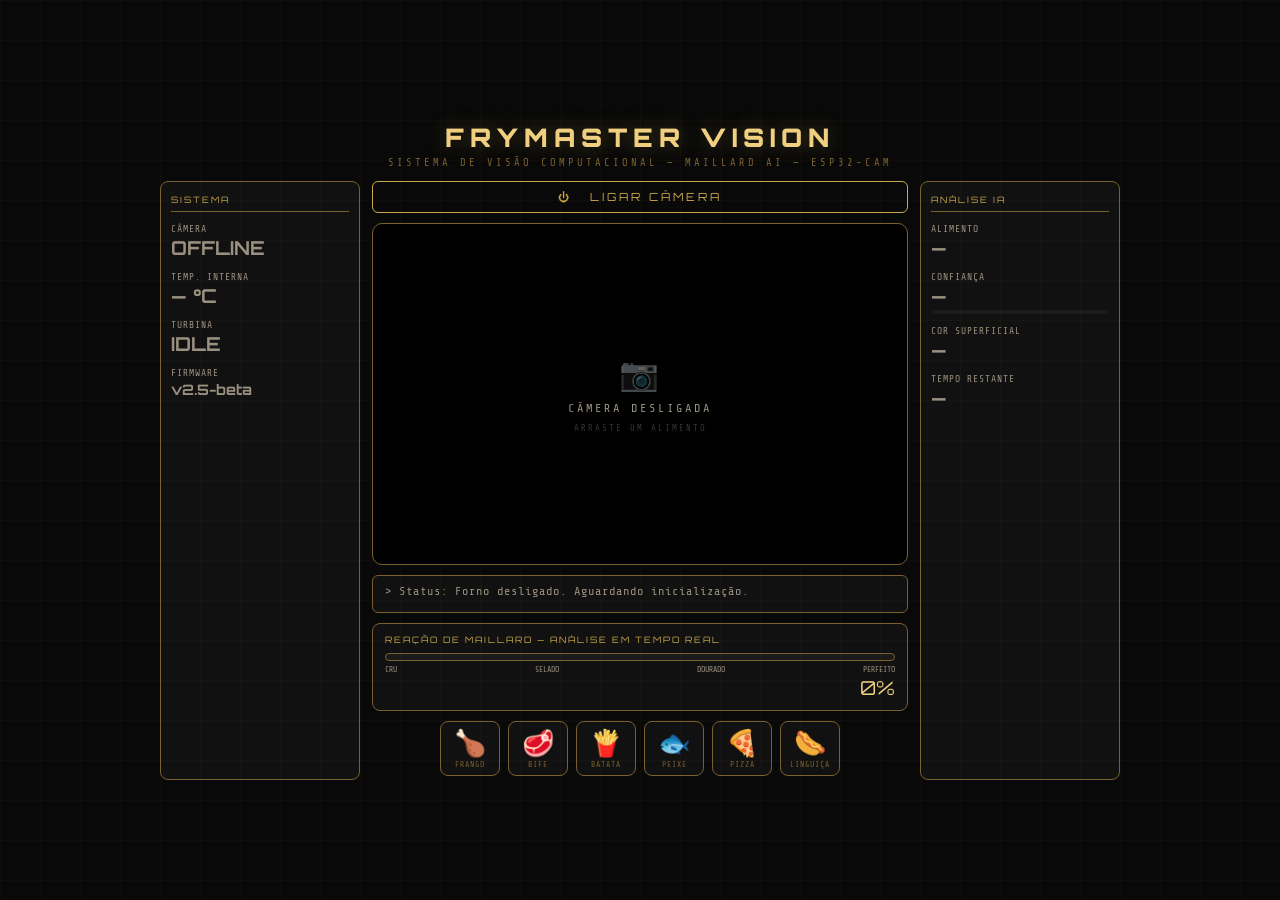
<file: camera-ia/index.html>
<!DOCTYPE html>
<html lang="pt-BR">

<head>
    <meta charset="UTF-8">
    <meta name="viewport" content="width=device-width, initial-scale=1.0">
    <title>FryMaster Vision</title>
    <link rel="stylesheet" href="style.css">
</head>

<body>
    <div class="header">
        <h1>FRYMASTER VISION</h1>
        <p>Sistema de Visão Computacional &mdash; Maillard AI &mdash; ESP32-CAM</p>
    </div>

    <div class="dashboard">

        <div class="side-panel">
            <div class="panel-title">Sistema</div>

            <div class="metric">
                <div class="metric-label">CÂMERA</div>
                <div class="metric-value off" id="m-cam">OFFLINE</div>
            </div>

            <div class="metric">
                <div class="metric-label">TEMP. INTERNA</div>
                <div class="metric-value off" id="m-temp">— °C</div>
            </div>

            <div class="metric">
                <div class="metric-label">TURBINA</div>
                <div class="metric-value off" id="m-turb">IDLE</div>
            </div>

            <div class="metric">
                <div class="metric-label">FIRMWARE</div>
                <div class="metric-value" style="font-size:.9rem;color:var(--white-dim);">v2.5-beta</div>
            </div>
        </div>

        <div class="center-col">

            <button id="btn-power">⏻ &nbsp; LIGAR CÂMERA</button>

            <div class="camera-zone" id="camera-zone">
                <div class="oven-bg"></div>
                <div class="oven-wall"></div>
                <div class="lamp left"></div>
                <div class="lamp right"></div>
                <div class="cam-module"></div>

                <div class="corner tl"></div>
                <div class="corner tr"></div>
                <div class="corner bl"></div>
                <div class="corner br"></div>

                <div class="scan-line"></div>

                <div class="cam-off-label">
                    <span class="icon">📷</span>
                    <span>CÂMERA DESLIGADA</span>
                    <span style="font-size:.55rem;color:#333;letter-spacing:2px;">ARRASTE UM ALIMENTO</span>
                </div>
            </div>

            <div class="status-box" id="status-box">
                &gt; Status: Forno desligado. Aguardando inicialização.
            </div>

            <div class="maillard-wrap">
                <div class="maillard-title">Reação de Maillard — Análise em Tempo Real</div>
                <div class="bar-track">
                    <div class="bar-fill" id="bar-fill"></div>
                </div>
                <div class="bar-labels">
                    <span>CRU</span><span>SELADO</span><span>DOURADO</span><span>PERFEITO</span>
                </div>
                <div class="pct-display"><span id="pct-val">0</span>%</div>
            </div>

            <div class="food-tray">
                <div class="food-item" draggable="true" data-name="Frango" data-time="8">
                    🍗<span class="tag">Frango</span>
                </div>
                <div class="food-item" draggable="true" data-name="Bife" data-time="10">
                    🥩<span class="tag">Bife</span>
                </div>
                <div class="food-item" draggable="true" data-name="Batata Frita" data-time="6">
                    🍟<span class="tag">Batata</span>
                </div>
                <div class="food-item" draggable="true" data-name="Peixe" data-time="7">
                    🐟<span class="tag">Peixe</span>
                </div>
                <div class="food-item" draggable="true" data-name="Pizza" data-time="5">
                    🍕<span class="tag">Pizza</span>
                </div>
                <div class="food-item" draggable="true" data-name="Linguiça" data-time="9">
                    🌭<span class="tag">Linguiça</span>
                </div>
            </div>

        </div>

        <div class="side-panel">
            <div class="panel-title">Análise IA</div>

            <div class="metric">
                <div class="metric-label">ALIMENTO</div>
                <div class="metric-value off" id="m-food">—</div>
            </div>

            <div class="metric">
                <div class="metric-label">CONFIANÇA</div>
                <div class="metric-value off" id="m-conf">—</div>
                <div class="mini-bar-wrap">
                    <div class="mini-bar" id="conf-bar"></div>
                </div>
            </div>

            <div class="metric">
                <div class="metric-label">COR SUPERFICIAL</div>
                <div class="metric-value off" id="m-cor">—</div>
            </div>

            <div class="metric">
                <div class="metric-label">TEMPO RESTANTE</div>
                <div class="metric-value off" id="m-time">—</div>
            </div>
        </div>

    </div>

    <script src="script.js"></script>
</body>

</html>
</file>
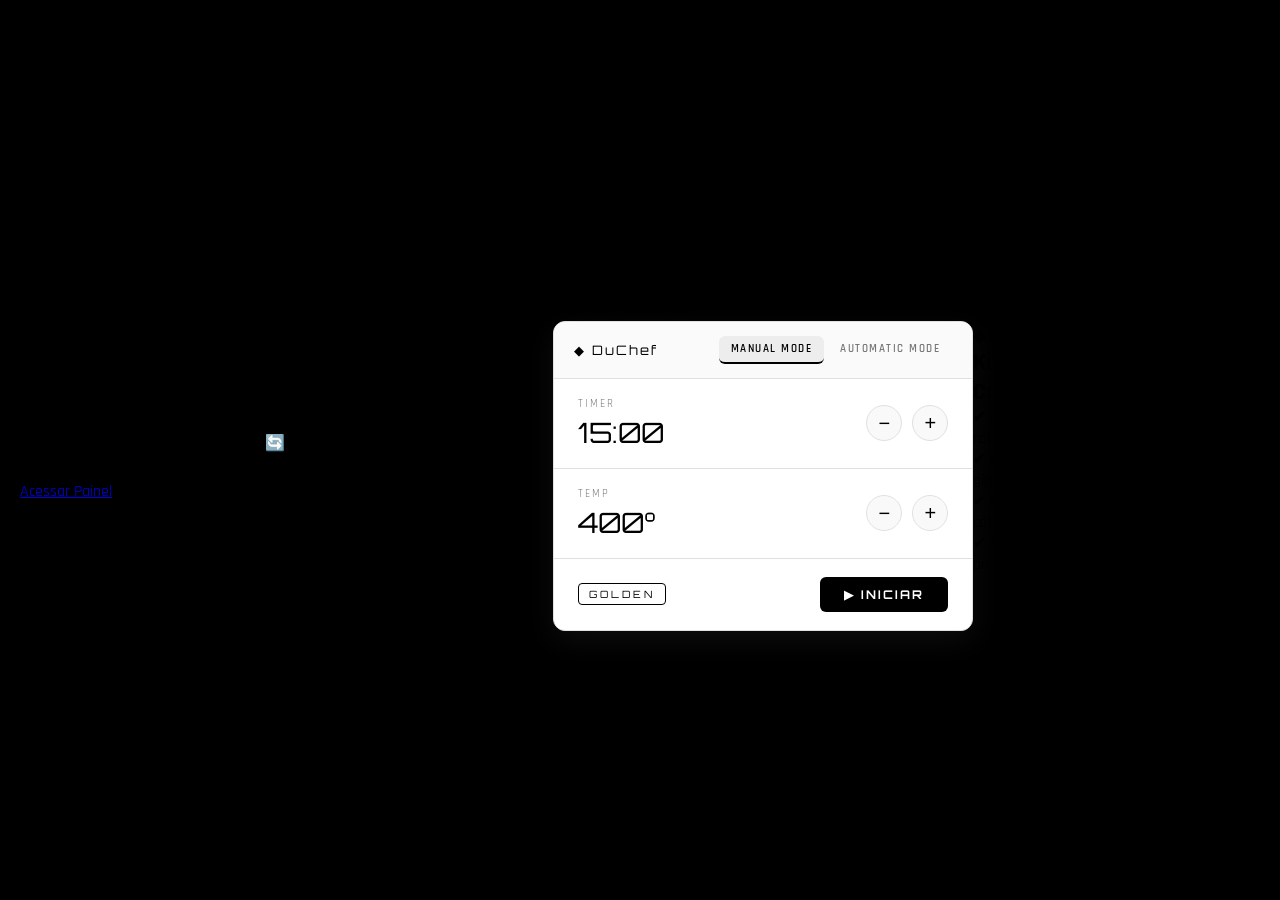
<file: painel-controle/index.html>
<!DOCTYPE html>
<html lang="pt-br">
<head>
    <meta charset="UTF-8">
    <meta name="viewport" content="width=device-width, initial-scale=1.0">
    <title>DuChef – Painel de Controle</title>
    <link rel="stylesheet" href="style.css">
    <link href="https://fonts.googleapis.com/css2?family=Rajdhani:wght@300;400;600;700&family=Orbitron:wght@400;700;900&display=swap" rel="stylesheet">
</head>
<body>

    <!-- HERO -->
    <header class="hero">
        <div class="hero-bg"></div>
        <div class="hero-content">
            <div class="brand">
                <span class="brand-icon">◆</span>
                <span class="brand-name">DuChef</span>
            </div>
            <h1 class="hero-title">A Revolução <span class="accent">360°</span><br>na sua Cozinha.</h1>
            <p class="hero-sub">Tecnologia e Design que transformam o seu dia a dia</p>
            <a href="#painel" class="btn-hero">Acessar Painel</a>
        </div>
        <div class="hero-display">
            <div class="display-screen">
                <div class="display-temp">400°</div>
                <div class="display-time">15:00</div>
                <div class="display-icons">
                    <span>✦</span><span>✸</span><span>⬡</span><span>▼</span>
                </div>
            </div>
        </div>
    </header>

    <!-- FEATURES -->
    <section class="features">
        <p class="section-label">◆ Mais do que um forno</p>
        <h2 class="section-title">Uma experiência <span class="accent">completa.</span></h2>
        <div class="features-grid">
            <div class="feature-card">
                <div class="feature-icon">👁</div>
                <h3>Visão Total & Luz Interna</h3>
                <p>Monitore seus alimentos sem abrir a porta e sem perder calor.</p>
            </div>
            <div class="feature-card">
                <div class="feature-icon">🔄</div>
                <h3>Sistema Rotativo 360°</h3>
                <p>Coccão uniforme, mais crocância e resultados profissionais.</p>
            </div>
            <div class="feature-card">
                <div class="feature-icon">🌡</div>
                <h3>Sensor NTC & Controle Preciso</h3>
                <p>Temperatura inteligente para garantir o ponto perfeito.</p>
            </div>
        </div>
    </section>

    <!-- PAINEL -->
    <section class="painel-section" id="painel">
        <p class="section-label">◆ Interface de Controle</p>
        <h2 class="section-title">Painel <span class="accent">DuChef</span></h2>

        <div class="panel-container">
            <div class="panel-header">
                <span class="panel-brand">◆ DuChef</span>
                <div class="header-tabs">
                    <div class="tab active" onclick="switchTab('manual', event)">Manual Mode</div>
                    <div class="tab" onclick="switchTab('auto', event)">Automatic Mode</div>
                </div>
            </div>

            <!-- MANUAL -->
            <div id="manual" class="screen active">
                <div class="control-row">
                    <div class="control-left">
                        <span class="label">TIMER</span>
                        <div class="display-value" id="timer-val">15:00</div>
                    </div>
                    <div class="controls">
                        <button class="btn-circle" onclick="adjust('timer', -1)">−</button>
                        <button class="btn-circle" onclick="adjust('timer', 1)">+</button>
                    </div>
                </div>

                <div class="control-row">
                    <div class="control-left">
                        <span class="label">TEMP</span>
                        <div class="display-value" id="temp-val">400°</div>
                    </div>
                    <div class="controls">
                        <button class="btn-circle" onclick="adjust('temp', -10)">−</button>
                        <button class="btn-circle" onclick="adjust('temp', 10)">+</button>
                    </div>
                </div>

                <div class="panel-footer">
                    <div class="golden-badge">GOLDEN</div>
                    <button class="btn-start" onclick="toggleStart()">
                        <span id="start-label">▶ INICIAR</span>
                    </button>
                </div>
            </div>

            <!-- AUTOMÁTICO -->
            <div id="auto" class="screen">
                <div class="menu-item" onclick="selectMode(this, 200, 25)">
                    <span class="menu-icon">🍗</span>
                    <span class="menu-text">CHICKEN</span>
                    <span class="menu-detail">200° · 25min</span>
                </div>
                <div class="menu-item" onclick="selectMode(this, 220, 30)">
                    <span class="menu-icon">🥩</span>
                    <span class="menu-text">MEAT</span>
                    <span class="menu-detail">220° · 30min</span>
                </div>
                <div class="menu-item" onclick="selectMode(this, 190, 20)">
                    <span class="menu-icon">🍟</span>
                    <span class="menu-text">FRENCH FRIES</span>
                    <span class="menu-detail">190° · 20min</span>
                </div>
                <div class="menu-item" onclick="selectMode(this, 180, 15)">
                    <span class="menu-icon">🍕</span>
                    <span class="menu-text">PIZZA</span>
                    <span class="menu-detail">180° · 15min</span>
                </div>
                <div class="menu-item" onclick="selectMode(this, 0, 0)">
                    <span class="menu-icon">⚙️</span>
                    <span class="menu-text">SPECIFY</span>
                    <span class="menu-detail">—</span>
                </div>
                <div class="menu-item" onclick="selectMode(this, 0, 0)">
                    <span class="menu-icon">•••</span>
                    <span class="menu-text">MORE</span>
                    <span class="menu-detail">—</span>
                </div>
            </div>
        </div>
    </section>

    <!-- ACOMPANHA -->
    <section class="includes">
        <p class="section-label">◆ Acompanha</p>
        <h2 class="section-title">Kit <span class="accent">Completo</span></h2>
        <div class="includes-grid">
            <div class="include-item">✔ Cesto rotativo</div>
            <div class="include-item">✔ Espeto giratório</div>
            <div class="include-item">✔ Bandeja coletora</div>
            <div class="include-item">✔ Design premium</div>
        </div>
    </section>

    <!-- FOOTER -->
    <footer class="footer">
        <span class="brand-name">◆ DuChef</span>
        <p>Experimente a inovação! <span class="accent">DUCHEF.COM.BR</span></p>
    </footer>

    <script src="script.js"></script>
</body>
</html>
</file>
<file: camera-ia/style.css>
@import url('https://fonts.googleapis.com/css2?family=Share+Tech+Mono&family=Orbitron:wght@400;700;900&display=swap');
:root {
    --black: #090909;
    --black-2: #111111;
    --black-3: #1a1a1a;
    --gold: #c9a84c;
    --gold-light: #f0d080;
    --gold-dim: #7a6030;
    --white: #f5f0e8;
    --white-dim: #9a9080;
    --glow: rgba(201, 168, 76, 0.35);
}

* {
    margin: 0;
    padding: 0;
    box-sizing: border-box;
}

body {
    background: var(--black);
    color: var(--white);
    font-family: 'Share Tech Mono', monospace;
    height: 100vh;
    overflow: hidden;
    display: flex;
    flex-direction: column;
    align-items: center;
    justify-content: center;
    padding: 10px 20px;
}


/* subtle grid background */

body::before {
    content: '';
    position: fixed;
    inset: 0;
    background-image: linear-gradient(rgba(201, 168, 76, .03) 1px, transparent 1px), linear-gradient(90deg, rgba(201, 168, 76, .03) 1px, transparent 1px);
    background-size: 40px 40px;
    pointer-events: none;
}


/* ── HEADER ── */

.header {
    text-align: center;
    margin-bottom: 12px;
}

.header h1 {
    font-family: 'Orbitron', sans-serif;
    font-size: 1.6rem;
    font-weight: 900;
    letter-spacing: 6px;
    color: var(--gold-light);
    text-shadow: 0 0 20px var(--glow);
}

.header p {
    font-size: .65rem;
    color: var(--gold-dim);
    letter-spacing: 3px;
    margin-top: 4px;
    text-transform: uppercase;
}


/* ── MAIN GRID ── */

.dashboard {
    display: grid;
    grid-template-columns: 200px 1fr 200px;
    gap: 12px;
    width: 100%;
    max-width: 960px;
    align-items: stretch;
}


/* ── SIDE PANELS ── */

.side-panel {
    background: var(--black-2);
    border: 1px solid var(--gold-dim);
    border-radius: 8px;
    padding: 12px 10px;
    display: flex;
    flex-direction: column;
    gap: 12px;
}

.panel-title {
    font-family: 'Orbitron', sans-serif;
    font-size: .55rem;
    letter-spacing: 2px;
    color: var(--gold);
    border-bottom: 1px solid var(--gold-dim);
    padding-bottom: 6px;
    text-transform: uppercase;
}


/* metric row */

.metric {
    display: flex;
    flex-direction: column;
    gap: 2px;
}

.metric-label {
    font-size: .6rem;
    color: var(--white-dim);
    letter-spacing: 1px;
}

.metric-value {
    font-family: 'Orbitron', sans-serif;
    font-size: 1.2rem;
    font-weight: 700;
    color: var(--gold-light);
}

.metric-value.ok {
    color: #7fff7f;
}

.metric-value.warn {
    color: var(--gold-light);
}

.metric-value.off {
    color: var(--white-dim);
}


/* mini bar */

.mini-bar-wrap {
    height: 4px;
    background: var(--black-3);
    border-radius: 2px;
    overflow: hidden;
}

.mini-bar {
    height: 100%;
    background: linear-gradient(90deg, var(--gold-dim), var(--gold-light));
    width: 0%;
    transition: width .5s ease;
}


/* ── CENTER COLUMN ── */

.center-col {
    display: flex;
    flex-direction: column;
    gap: 10px;
}


/* Power button */

#btn-power {
    font-family: 'Orbitron', sans-serif;
    font-size: .7rem;
    letter-spacing: 3px;
    padding: 8px 0;
    width: 100%;
    border: 1px solid var(--gold);
    background: transparent;
    color: var(--gold);
    border-radius: 6px;
    cursor: pointer;
    transition: .25s;
    text-transform: uppercase;
}

#btn-power:hover,
#btn-power.on {
    background: var(--gold);
    color: var(--black);
    box-shadow: 0 0 18px var(--glow);
}


/* ── CAMERA ZONE ── */

.camera-zone {
    width: 100%;
    height: 38vh;
    min-height: 180px;
    border: 1px solid var(--gold-dim);
    border-radius: 10px;
    position: relative;
    overflow: hidden;
    cursor: default;
    background: #000;
}

.camera-zone.active {
    background: #000 url('assets/camera-pov.png') center/cover no-repeat;
}

.oven-bg,
.oven-wall,
.lamp,
.cam-module {
    display: none !important;
}


/* INTERIOR OVEN BG */

.oven-bg {
    position: absolute;
    inset: 0;
    background: radial-gradient(ellipse 30% 60% at 8% 50%, rgba(255, 200, 80, .18) 0%, transparent 70%), radial-gradient(ellipse 30% 60% at 92% 50%, rgba(255, 200, 80, .14) 0%, transparent 70%), radial-gradient(ellipse 80% 40% at 50% 0%, rgba(180, 140, 60, .12) 0%, transparent 60%), linear-gradient(180deg, #2a2218 0%, #1e1a10 30%, #16130c 60%, #0e0c08 100%);
    opacity: 0;
    transition: opacity .6s ease;
}

.camera-zone.active .oven-bg {
    opacity: 1;
}

.oven-wall {
    position: absolute;
    inset: 0;
    opacity: 0;
    transition: opacity .6s ease;
    background-image: radial-gradient(circle, rgba(201, 168, 76, .18) 1.5px, transparent 1.5px);
    background-size: 18px 18px;
    background-position: 9px 9px;
}

.camera-zone.active .oven-wall {
    opacity: 1;
}

.lamp {
    position: absolute;
    top: 50%;
    transform: translateY(-50%);
    width: 14px;
    height: 50px;
    background: linear-gradient(180deg, #ffe070, #ffa020);
    border-radius: 3px;
    opacity: 0;
    transition: opacity .6s ease;
    box-shadow: 0 0 30px 10px rgba(255, 180, 40, .4);
}

.lamp.left {
    left: 14px;
}

.lamp.right {
    right: 14px;
}

.camera-zone.active .lamp {
    opacity: 0.85;
}

.cam-module {
    position: absolute;
    top: 10px;
    right: 12px;
    width: 40px;
    height: 30px;
    background: linear-gradient(135deg, #888 0%, #ccc 40%, #999 100%);
    border-radius: 4px;
    opacity: 0;
    transition: opacity .6s ease;
    display: flex;
    align-items: center;
    justify-content: center;
    box-shadow: inset 0 1px 3px rgba(255, 255, 255, .3), 0 2px 8px rgba(0, 0, 0, .6);
}

.cam-module::before {
    content: '';
    width: 14px;
    height: 14px;
    border-radius: 50%;
    background: radial-gradient(circle at 35% 35%, #2a2aff 0%, #000055 40%, #000 80%);
    box-shadow: 0 0 0 2px #555, 0 0 6px rgba(0, 80, 255, .5);
}

.cam-module::after {
    content: '';
    position: absolute;
    top: 4px;
    left: 4px;
    width: 4px;
    height: 4px;
    border-radius: 50%;
    background: #0f0;
    box-shadow: 0 0 4px #0f0;
    opacity: 0;
}

.camera-zone.active .cam-module {
    opacity: 1;
}

.camera-zone.active .cam-module::after {
    opacity: 1;
    animation: blink 1.4s ease-in-out infinite;
}

@keyframes blink {
    0%,
    100% {
        opacity: 1
    }
    50% {
        opacity: .2
    }
}

.food-cooking {
    position: absolute;
    font-size: 64px;
    top: 50%;
    left: 50%;
    transform: translate(-50%, -50%);
    filter: drop-shadow(0 0 20px rgba(201, 168, 76, .6));
    animation: sizzle 2s ease-in-out infinite;
}

@keyframes sizzle {
    0%,
    100% {
        transform: translate(-50%, -50%) scale(1);
    }
    50% {
        transform: translate(-50%, -52%) scale(1.04);
    }
}

.scan-line {
    position: absolute;
    width: 100%;
    height: 2px;
    background: linear-gradient(90deg, transparent, rgba(201, 168, 76, .7), transparent);
    top: 0;
    animation: scan 2.5s linear infinite;
    opacity: 0;
    transition: opacity .4s;
}

.camera-zone.active .scan-line {
    opacity: 1;
}

@keyframes scan {
    0% {
        top: 0
    }
    100% {
        top: 100%
    }
}

.corner {
    position: absolute;
    width: 14px;
    height: 14px;
    opacity: 0;
    transition: opacity .4s;
}

.corner.tl {
    top: 6px;
    left: 6px;
    border-top: 2px solid var(--gold);
    border-left: 2px solid var(--gold);
}

.corner.tr {
    top: 6px;
    right: 6px;
    border-top: 2px solid var(--gold);
    border-right: 2px solid var(--gold);
}

.corner.bl {
    bottom: 6px;
    left: 6px;
    border-bottom: 2px solid var(--gold);
    border-left: 2px solid var(--gold);
}

.corner.br {
    bottom: 6px;
    right: 6px;
    border-bottom: 2px solid var(--gold);
    border-right: 2px solid var(--gold);
}

.camera-zone.active .corner {
    opacity: 1;
}

.cam-off-label {
    position: absolute;
    inset: 0;
    display: flex;
    flex-direction: column;
    align-items: center;
    justify-content: center;
    gap: 8px;
    color: var(--white-dim);
    font-size: .75rem;
    letter-spacing: 3px;
    transition: opacity .4s;
}

.cam-off-label .icon {
    font-size: 2rem;
    opacity: .4;
}

.camera-zone.active .cam-off-label {
    opacity: 0;
    pointer-events: none;
}

.camera-zone.dragover {
    border-color: var(--gold-light);
    box-shadow: 0 0 20px var(--glow);
}


/* ── STATUS ── */

.status-box {
    font-size: .75rem;
    letter-spacing: 1px;
    padding: 8px 12px;
    border: 1px solid var(--gold-dim);
    border-radius: 6px;
    background: var(--black-2);
    color: var(--white-dim);
    min-height: 38px;
    transition: color .3s;
}


/* ── MAILLARD BAR ── */

.maillard-wrap {
    background: var(--black-2);
    border: 1px solid var(--gold-dim);
    border-radius: 8px;
    padding: 10px 12px;
}

.maillard-title {
    font-family: 'Orbitron', sans-serif;
    font-size: .55rem;
    letter-spacing: 2px;
    color: var(--gold);
    margin-bottom: 8px;
    text-transform: uppercase;
}

.bar-track {
    height: 8px;
    background: var(--black-3);
    border-radius: 4px;
    overflow: hidden;
    border: 1px solid var(--gold-dim);
}

.bar-fill {
    height: 100%;
    width: 0%;
    border-radius: 4px;
    background: linear-gradient(90deg, #3a2a00, #c9a84c, #f0d080);
    transition: width .4s ease;
    box-shadow: 0 0 8px var(--glow);
}

.bar-labels {
    display: flex;
    justify-content: space-between;
    font-size: .5rem;
    color: var(--white-dim);
    margin-top: 4px;
}

.pct-display {
    text-align: right;
    font-family: 'Orbitron', sans-serif;
    font-size: 1.2rem;
    color: var(--gold-light);
    margin-top: 2px;
}


/* ── FOOD TRAY ── */

.food-tray {
    display: flex;
    justify-content: center;
    gap: 8px;
    overflow-x: auto;
    padding-bottom: 4px;
    scrollbar-width: none;
}

.food-tray::-webkit-scrollbar {
    display: none;
}

.food-item {
    font-size: 26px;
    cursor: grab;
    user-select: none;
    padding: 6px;
    border: 1px solid var(--gold-dim);
    border-radius: 8px;
    background: var(--black-2);
    transition: .2s;
    display: flex;
    flex-direction: column;
    align-items: center;
    gap: 2px;
    min-width: 60px;
    flex-shrink: 0;
}

.food-item:active {
    cursor: grabbing;
}

.food-item:hover {
    border-color: var(--gold);
    box-shadow: 0 0 12px var(--glow);
    transform: translateY(-2px);
}

.food-item span.tag {
    font-size: .5rem;
    color: var(--gold-dim);
    letter-spacing: 1px;
    text-transform: uppercase;
}
</file>
<file: painel-controle/style.css>
*, *::before, *::after { box-sizing: border-box; margin: 0; padding: 0; }

:root {
    --bg: #000000; /* RETORNADO PARA PRETO - Fundo geral da página */
    --panel-bg: #ffffff; /* MANTIDO BRANCO - Fundo do painel */
    --panel-border: #e0e0e0; /* Bordas cinza claro */
    --accent: #000000; /* Laranja substituído por Preto */
    --accent2: #333333; /* Preto um pouco mais claro para efeitos de hover */
    --text: #000000; /* Textos principais em preto */
    --muted: #777777; /* Textos secundários em cinza */
    --item-bg: #f9f9f9; /* Fundo dos botões redondos */
    --item-hover: #f1f1f1; /* Fundo ao passar o mouse */
    --selected: #f0f0f0; /* Fundo do item selecionado */
    --selected-border: #000000; /* Borda do item selecionado */
}

body {
    font-family: 'Rajdhani', sans-serif;
    background: var(--bg);
    color: var(--text);
    min-height: 100vh;
    display: flex;
    align-items: center;
    justify-content: center;
    padding: 20px;
}

/* ── PANEL ── */
.panel-container {
    width: 420px;
    background: var(--panel-bg);
    border: 1px solid var(--panel-border);
    border-radius: 12px;
    overflow: hidden;
    /* Ajustado o shadow para aparecer melhor no fundo preto */
    box-shadow: 0 10px 30px rgba(255, 255, 255, 0.05);
}

.panel-header {
    display: flex;
    align-items: center;
    justify-content: space-between;
    padding: 14px 20px;
    border-bottom: 1px solid var(--panel-border);
    background: #fafafa;
}

.panel-brand {
    font-family: 'Orbitron', sans-serif;
    font-size: 13px;
    color: var(--accent);
    letter-spacing: 2px;
}

.header-tabs { display: flex; gap: 4px; }

.tab {
    font-family: 'Rajdhani', sans-serif;
    font-size: 11px;
    font-weight: 600;
    letter-spacing: 1.5px;
    text-transform: uppercase;
    padding: 6px 12px;
    border-radius: 6px;
    cursor: pointer;
    color: var(--muted);
    transition: all 0.2s;
}

.tab.active {
    color: var(--accent);
    background: rgba(0,0,0,0.05);
    border-bottom: 2px solid var(--accent);
}

.tab:hover:not(.active) { color: var(--text); }

/* ── SCREENS ── */
.screen { display: none; }
.screen.active { display: block; }

/* ── MANUAL ── */
.control-row {
    display: flex;
    align-items: center;
    justify-content: space-between;
    padding: 18px 24px;
    border-bottom: 1px solid var(--panel-border);
}

.control-left { display: flex; flex-direction: column; gap: 4px; }
.label { font-size: 11px; letter-spacing: 2px; color: var(--muted); }
.display-value { font-family: 'Orbitron', sans-serif; font-size: 28px; color: var(--accent); }
.controls { display: flex; gap: 10px; }

.btn-circle {
    width: 36px; height: 36px;
    border-radius: 50%;
    border: 1px solid var(--panel-border);
    background: var(--item-bg);
    color: var(--text);
    font-size: 20px;
    cursor: pointer;
    transition: all 0.15s;
    display: flex; align-items: center; justify-content: center;
}
.btn-circle:hover { border-color: var(--accent); color: var(--accent); }

.panel-footer {
    display: flex;
    align-items: center;
    justify-content: space-between;
    padding: 18px 24px;
}

.golden-badge {
    font-family: 'Orbitron', sans-serif;
    font-size: 10px;
    letter-spacing: 3px;
    color: var(--accent);
    border: 1px solid var(--accent);
    padding: 4px 10px;
    border-radius: 4px;
    cursor: pointer;
    transition: all 0.2s;
}

.golden-badge.active {
    background: var(--accent);
    color: #ffffff;
    box-shadow: 0 0 10px rgba(0,0,0,0.2);
}

.btn-start {
    background: var(--accent);
    color: #ffffff;
    font-family: 'Orbitron', sans-serif;
    font-size: 12px;
    font-weight: 700;
    letter-spacing: 2px;
    padding: 10px 24px;
    border: none;
    border-radius: 6px;
    cursor: pointer;
    transition: all 0.2s;
}
.btn-start:hover { background: var(--accent2); transform: scale(1.02); }
.btn-start.running { background: #cc3333; color: white; }

/* ── AUTO MENU ITEMS ── */
.menu-item {
    display: flex;
    align-items: center;
    gap: 14px;
    padding: 14px 20px;
    border-bottom: 1px solid var(--panel-border);
    cursor: pointer;
    transition: background 0.15s;
}
.menu-item:last-child { border-bottom: none; }
.menu-item:hover { background: var(--item-hover); }
.menu-item.selected {
    background: var(--selected);
    border-left: 3px solid var(--selected-border);
}

.menu-icon {
    width: 36px; height: 36px;
    background: #eeeeee;
    border-radius: 8px;
    display: flex; align-items: center; justify-content: center;
    font-size: 18px;
    flex-shrink: 0;
}

.menu-text {
    flex: 1;
    font-weight: 700;
    letter-spacing: 1.5px;
    font-size: 13px;
}

.menu-detail {
    font-size: 12px;
    color: var(--muted);
    font-family: 'Orbitron', sans-serif;
    letter-spacing: 1px;
}

/* ── SPECIFY PANEL ── */
.specify-panel {
    overflow: hidden;
    max-height: 0;
    transition: max-height 0.4s ease, opacity 0.3s ease;
    opacity: 0;
    background: #fafafa;
    border-bottom: 1px solid var(--panel-border);
}
.specify-panel.open { max-height: 300px; opacity: 1; }

.specify-inner { padding: 18px 20px; }

.specify-title {
    font-size: 10px;
    letter-spacing: 2px;
    color: var(--muted);
    margin-bottom: 14px;
    text-transform: uppercase;
}

.specify-row {
    display: flex;
    align-items: center;
    justify-content: space-between;
    margin-bottom: 14px;
}

.specify-label {
    font-size: 12px;
    letter-spacing: 1.5px;
    color: var(--text);
    font-weight: 600;
    width: 80px;
}

.specify-slider-wrap { flex: 1; margin: 0 14px; }

input[type=range] {
    -webkit-appearance: none;
    width: 100%;
    height: 4px;
    background: var(--panel-border);
    border-radius: 2px;
    outline: none;
}
input[type=range]::-webkit-slider-thumb {
    -webkit-appearance: none;
    width: 16px; height: 16px;
    border-radius: 50%;
    background: var(--accent);
    cursor: pointer;
    box-shadow: 0 0 4px rgba(0,0,0,0.3);
}

.specify-val {
    font-family: 'Orbitron', sans-serif;
    font-size: 13px;
    color: var(--accent);
    width: 56px;
    text-align: right;
}

.btn-apply {
    width: 100%;
    background: transparent;
    border: 1px solid var(--accent);
    color: var(--accent);
    font-family: 'Orbitron', sans-serif;
    font-size: 11px;
    letter-spacing: 2px;
    padding: 9px;
    border-radius: 6px;
    cursor: pointer;
    transition: all 0.2s;
    margin-top: 4px;
}
.btn-apply:hover { background: var(--accent); color: #ffffff; }

/* ── MORE PANEL ── */
.more-panel {
    overflow: hidden;
    max-height: 0;
    transition: max-height 0.4s ease, opacity 0.3s ease;
    opacity: 0;
    border-bottom: 1px solid var(--panel-border);
}
.more-panel.open { max-height: 500px; opacity: 1; }

.more-item {
    display: flex;
    align-items: center;
    gap: 14px;
    padding: 12px 20px;
    border-bottom: 1px solid var(--panel-border);
    cursor: pointer;
    transition: background 0.15s;
    background: #fafafa;
}
.more-item:last-child { border-bottom: none; }
.more-item:hover { background: var(--item-hover); }
.more-item.selected {
    background: var(--selected);
    border-left: 3px solid var(--selected-border);
}

.more-icon {
    width: 34px; height: 34px;
    background: #eeeeee;
    border-radius: 8px;
    display: flex; align-items: center; justify-content: center;
    font-size: 16px;
    flex-shrink: 0;
}

.more-text { flex: 1; font-weight: 700; letter-spacing: 1.5px; font-size: 12px; }
.more-detail { font-size: 11px; color: var(--muted); font-family: 'Orbitron', sans-serif; letter-spacing: 1px; }

/* ── CHEVRON ── */
.chevron {
    font-size: 10px;
    color: var(--muted);
    transition: transform 0.3s;
}
.chevron.open { transform: rotate(180deg); color: var(--accent); }

/* ── TOAST ── */
.toast {
    position: fixed;
    bottom: 24px;
    left: 50%;
    transform: translateX(-50%) translateY(60px);
    background: var(--accent);
    color: #ffffff;
    font-family: 'Orbitron', sans-serif;
    font-size: 11px;
    letter-spacing: 1.5px;
    padding: 10px 22px;
    border-radius: 20px;
    opacity: 0;
    transition: all 0.3s;
    pointer-events: none;
    z-index: 100;
}
.toast.show { opacity: 1; transform: translateX(-50%) translateY(0); }
</file>
